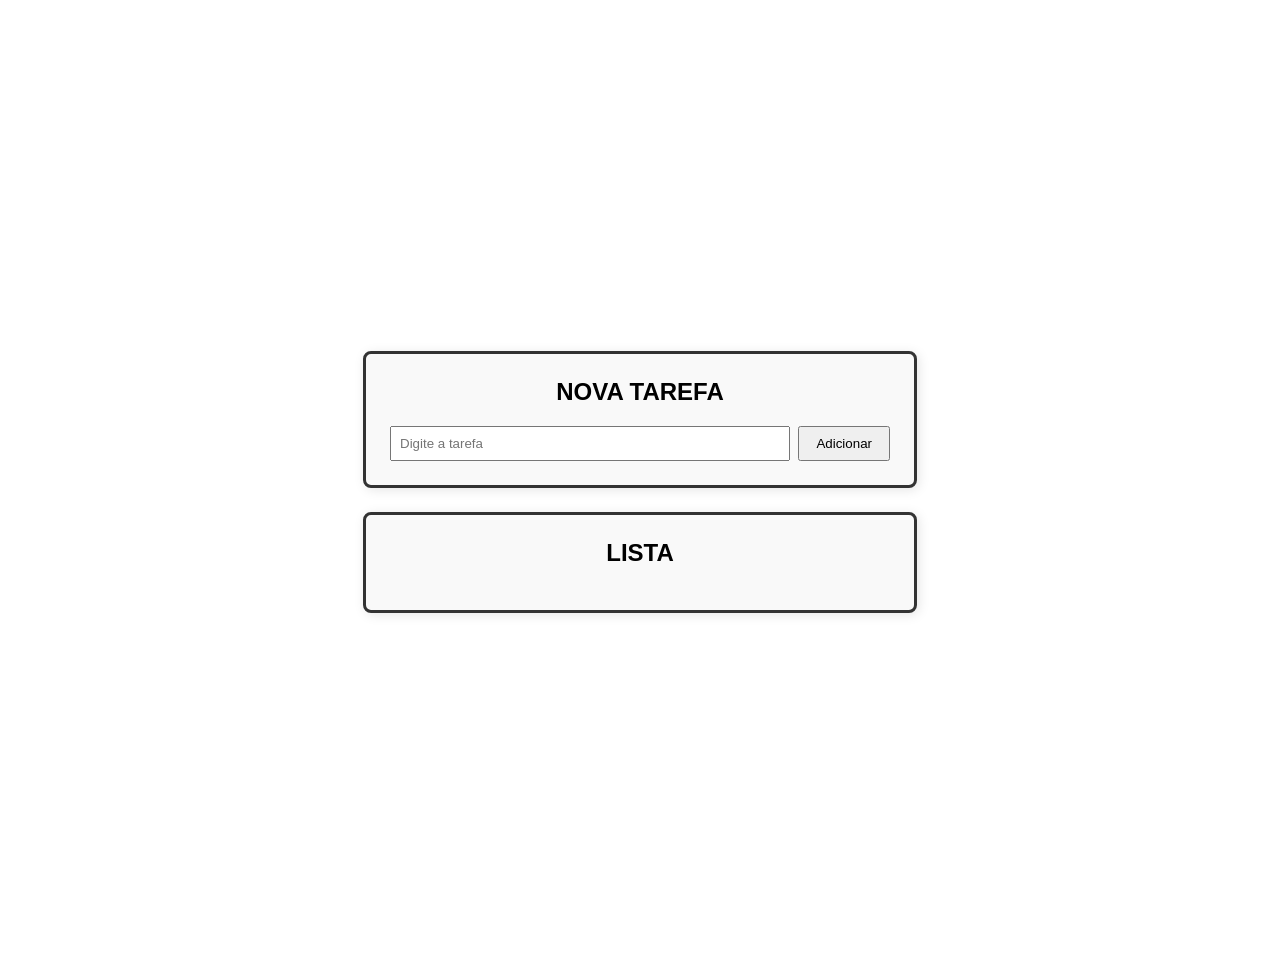
<file: projeto-listadetarefas/index.html>
<!DOCTYPE html>
<html lang="pt-br">

<head>
    <meta charset="UTF-8">
    <meta name="viewport" content="width=device-width, initial-scale=1.0">
    <link rel="stylesheet" href="style.css">
    <title>Lista de Tarefas</title>
</head>

<body>
    <div class="container">
        <!-- Quadrado 1 – Formulário -->
        <div class="box box-form">
            <h2>NOVA TAREFA</h2>
            <form id="form-tarefa">
                <input type="text" id="nova-tarefa" placeholder="Digite a tarefa" required />
                <button type="submit">Adicionar</button>
            </form>
        </div>

        <!-- Quadrado 2 – Lista -->
        <div class="box box-list">
            <h2>LISTA</h2>
            <ol id="lista-tarefas"></ol>
        </div>
    </div>

    <script src="https://code.jquery.com/jquery-3.7.1.min.js"></script>
    <script src="script.js"></script>
</body>


</html>
</file>
<file: projeto-listadetarefas/style.css>
.container {
    display: flex;
    flex-direction: column;
    align-items: center;
    justify-content: center;
    min-height: 100vh;
    gap: 24px;
    padding: 24px;
    font-family: Arial, sans-serif;
}


.box {
    width: 100%;
    max-width: 500px;
    border: 3px solid #333;
    border-radius: 8px;
    padding: 24px;
    background: #f9f9f9;
    box-shadow: 2px 2px 12px rgba(0, 0, 0, 0.1);
}


.box h2 {
    margin-top: 0;
    text-align: center;
}


.box-form form {
    display: flex;
    gap: 8px;
}

input {
    flex: 1;
    padding: 8px;
}

button {
    padding: 8px 16px;
    cursor: pointer;
}


.box-list {
    max-height: 400px;
    overflow-y: auto;
}


#lista-tarefas li {
    margin: 4px 0;
    font-size: 18px;
    cursor: pointer;
}

.concluida {
    text-decoration: line-through;
    color: gray;
}
</file>
